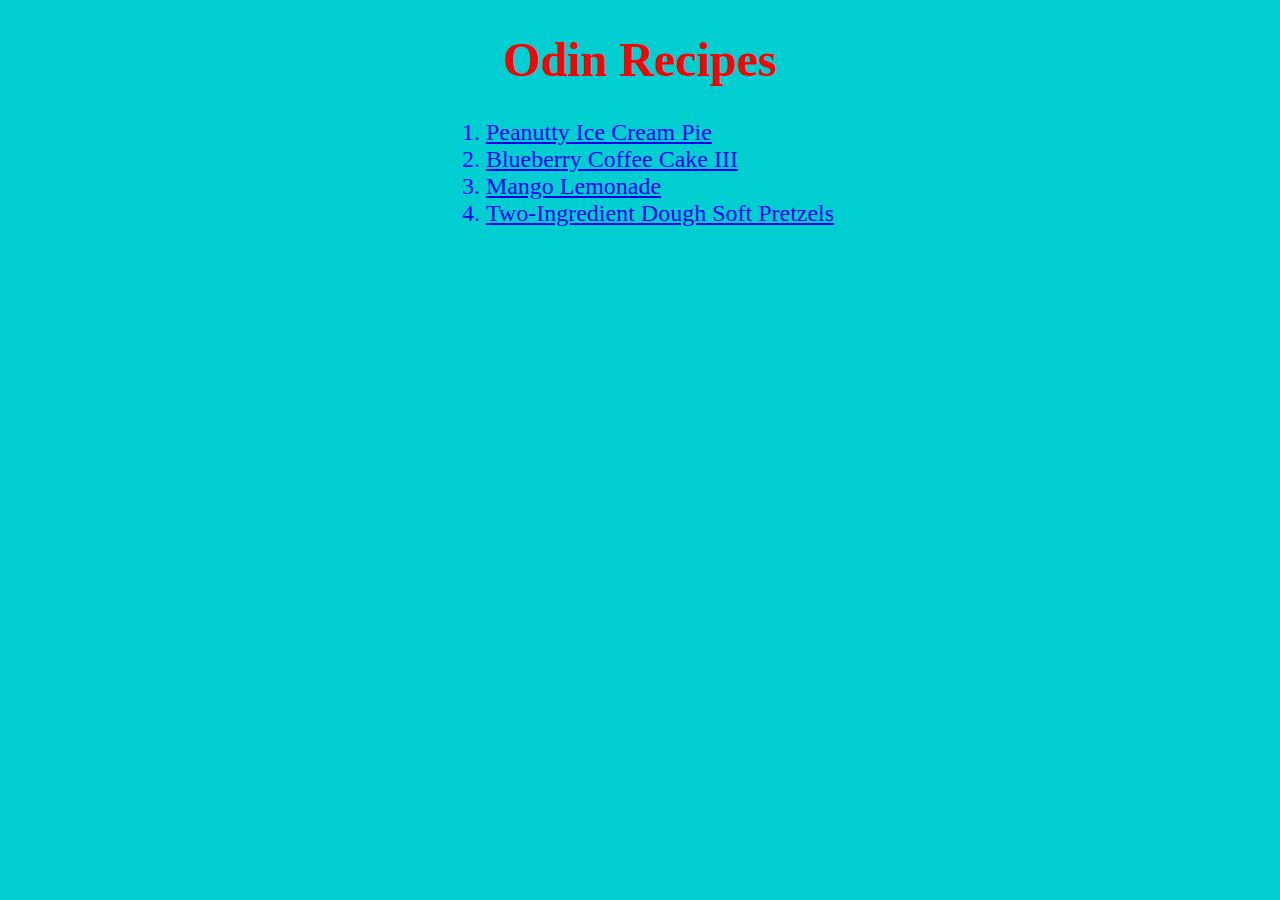
<file: index.html>
<!DOCTYPE html>
<html lang="en">
<head>
    <meta charset="UTF-8">
    <meta http-equiv="X-UA-Compatible" content="IE=edge">
    <meta name="viewport" content="width=device-width, initial-scale=1.0">
    <title>Recipes</title>
    <link rel="icon" type="image/x-icon" href="favicon.ico">
    <link rel="stylesheet" href="styles.css">
</head>
<body>
    <h1>Odin Recipes</h1>

    <ol>
        <li><a href="recipes/peanutty.html">Peanutty Ice Cream Pie</a></li>
        <li><a href="recipes/bluberyy.html">Blueberry Coffee Cake III</a></li>
        <li><a href="recipes/lemonade.html">Mango Lemonade</a></li>
        <li><a href="recipes/pretzels.html">Two-Ingredient Dough Soft Pretzels</a></li>
    </ol>

</html>
</file>
<file: styles.css>
body{
    background-color: darkturquoise;
}

h1{
    text-align: center;
    font-size: 3rem;
    color: red;
}

ol{
    display: table;
    margin: 0 auto;
    color: blue;
}

ol li{
    font-size: 1.5rem;
}
</file>
